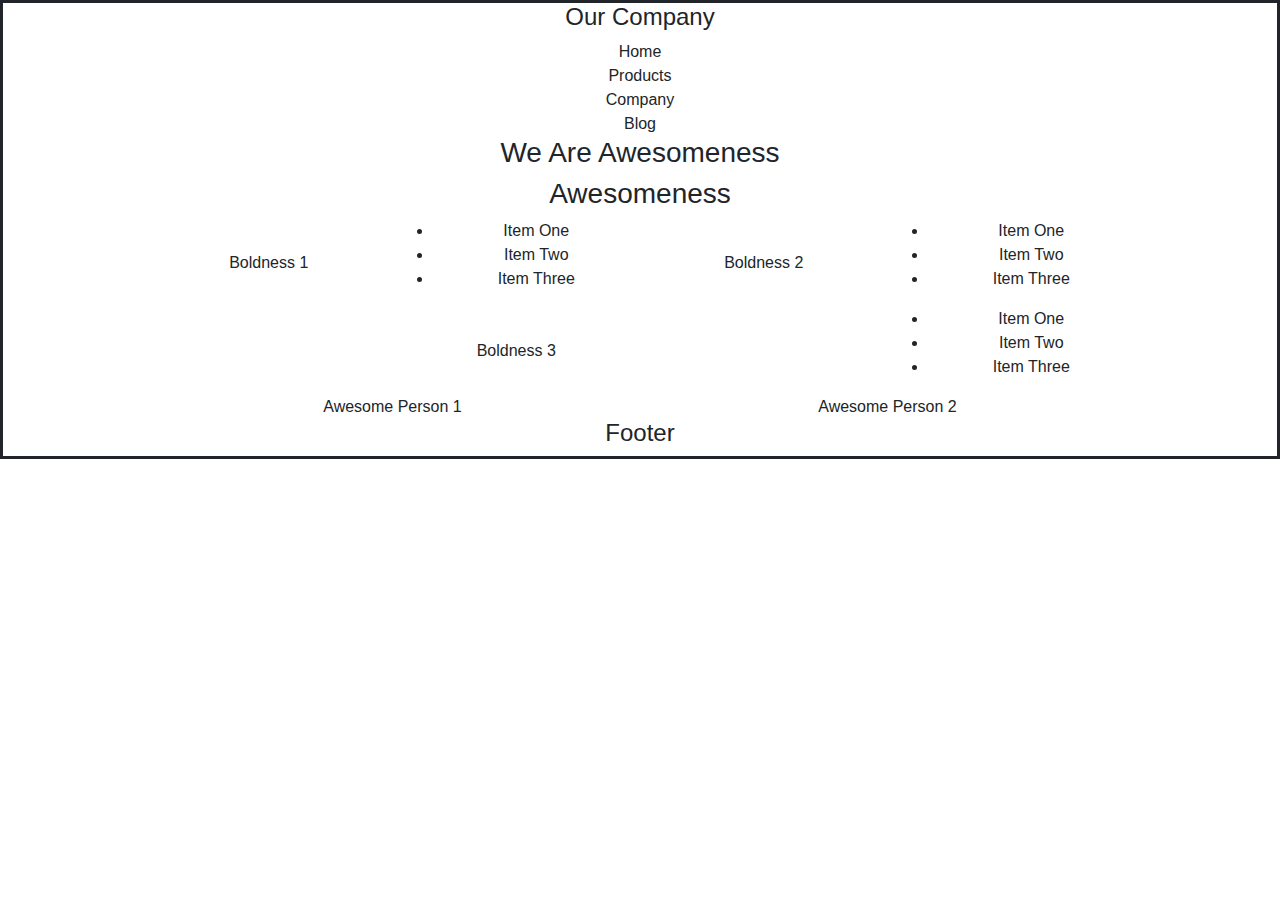
<file: bootstrap/medium.html>
<!DOCTYPE html>
<html lang="en">
<head>
    <!-- required meta tags -->
    <meta charset="UTF-8" />
    <meta name="viewport" content="width=device-width, initial-scale=1.0" />
    <!-- bootstrap CSS -->
    <link
        rel="stylesheet"
        href="https://stackpath.bootstrapcdn.com/bootstrap/4.4.1/css/bootstrap.min.css"
        integrity="sha384-Vkoo8x4CGsO3+Hhxv8T/Q5PaXtkKtu6ug5TOeNV6gBiFeWPGFN9MuhOf23Q9Ifjh"
        crossorigin="anonymous"
    />
    <link rel="stylesheet" href="medium.css" />
    <title>Basic Layout</title>
</head>
<header>
    <div class="header">
    <h4>Our Company</h4>
</header>
<div class="links">
    <div class="button">Home</div>
    <div class="button">Products</div>
    <div class="button">Company</div>
    <div class="button">Blog</div>
<body>
    <h3>We Are Awesomeness</h3>
    <h3>Awesomeness</h3>
    <!-- bootstrap CS -->
    <div class="Items">
        <div class="row row-cols-1 row-cols-sm-2 row-cols-md-4">
            <div class="col">Boldness 1</div>
            <ul>
                <li>Item One</li>
                <li>Item Two</li>
                <li>Item Three</li>
            </ul>
            <div class="col">Boldness 2</div>
            <ul>
                <li>Item One</li>
                <li>Item Two</li>
                <li>Item Three</li>
            </ul>
            <div class="col">Boldness 3</div>
            <ul>
                <li>Item One</li>
                <li>Item Two</li>
                <li>Item Three</li>
            </ul>
        </div>
    </div>
    <div class ="picture">
        <div class="row">
        <div class="col-sm">
            Awesome Person 1
        </div>
        <div class="col-sm">
            Awesome Person 2
        </div>
    </div>
    <footer>
        <h4>Footer</h4>
    </footer>
    <!--optional JS -->
</body>
</html>
</file>
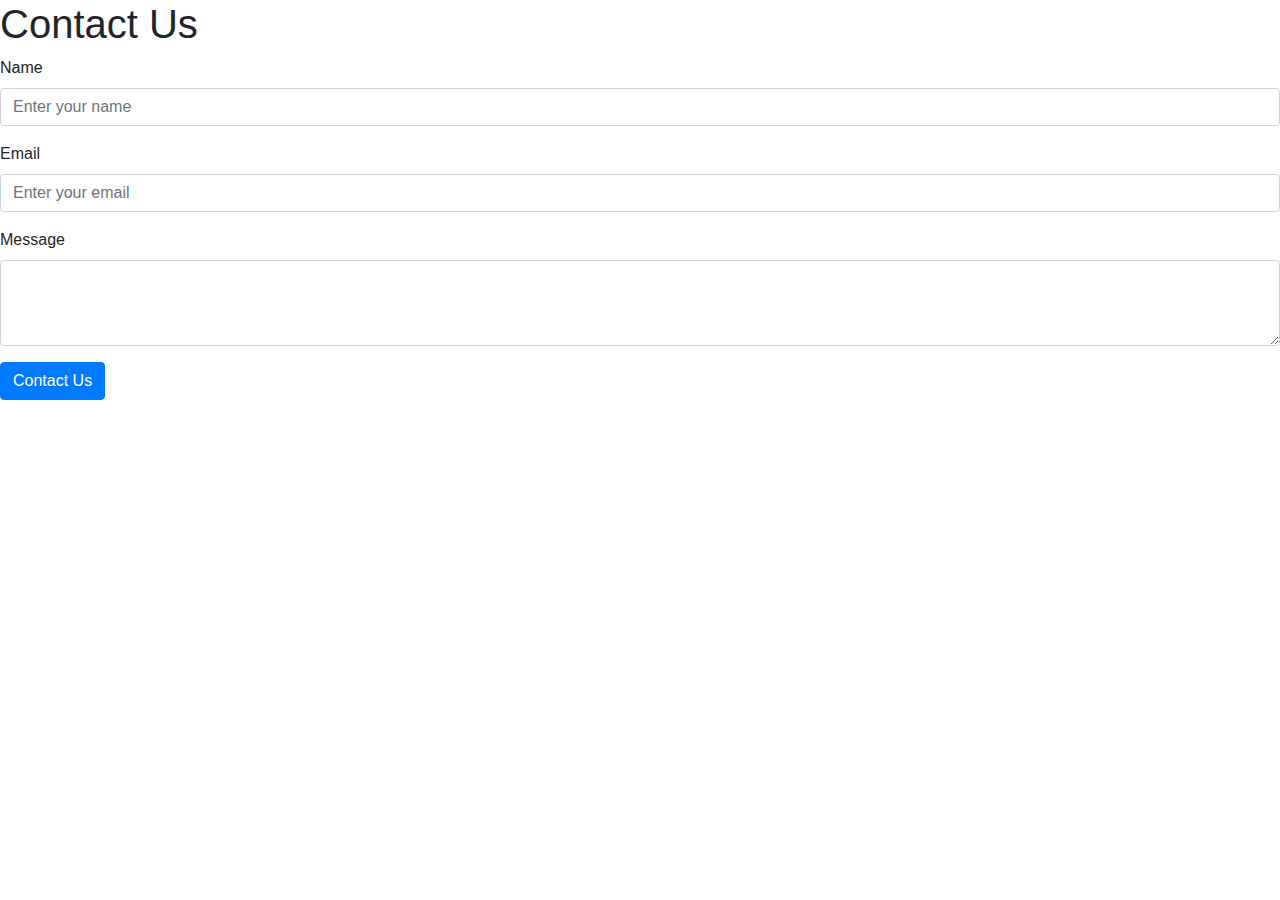
<file: bootstrap/small.html>
<!DOCTYPE html>
<html lang="en">
<head>
    <!-- required meta tags -->
    <meta charset="UTF-8" />
    <meta name="viewport" content="width=device-width, initial-scale=1.0" />
    <!-- bootstrap CSS -->
    <link
        rel="stylesheet"
        href="https://stackpath.bootstrapcdn.com/bootstrap/4.4.1/css/bootstrap.min.css"
        integrity="sha384-Vkoo8x4CGsO3+Hhxv8T/Q5PaXtkKtu6ug5TOeNV6gBiFeWPGFN9MuhOf23Q9Ifjh"
        crossorigin="anonymous"
    />
    <title>Contact Form</title>
</head>
<body>
    <h1>Contact Us</h1>
    <!-- bootstrap CS -->
    <form>
        <div class="form-group">
            <label for="InputName">Name</label>
            <input type="name" class="form-control" id="InputName" placeholder="Enter your name">
        </div>
        <div class="form-group">
            <label for="InputEmail">Email</label>
            <input type="email" class="form-control" id="InputEmail" placeholder="Enter your email">
        </div>
        <div class="form-group">
            <label for="InputText">Message</label>
            <textarea class="form-control" id="InputText" rows="3"></textarea>
        </div>
        <button type="ContactUs" class="btn btn-primary">Contact Us</button>
    </form>
    <!-- optional JS -->
</body>
</html>
</file>
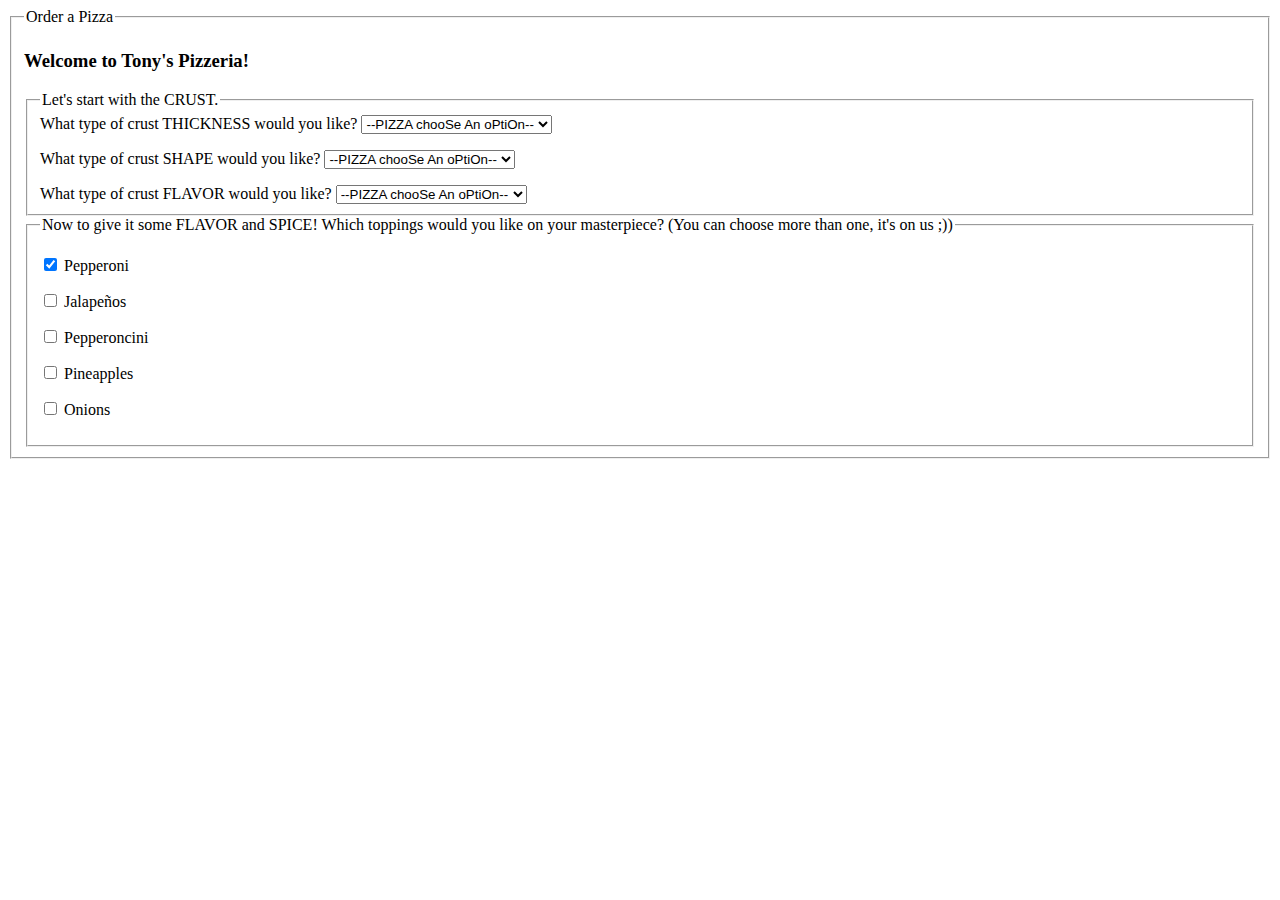
<file: day4/html_forms/pizza.html>
<!DOCTYPE html>
<html lang="en">
<head>
    <meta charset="UTF-8" />
    <meta name="viewport" content="width=device-width, initial-scale=1.0" />
    <title>Order a Pizza</title>
</head>
<body>
<form>
    <fieldset>
        <legend>Order a Pizza</legend>
        <h3>Welcome to Tony's Pizzeria!</h3>
            <fieldset>
                <legend>Let's start with the CRUST.</legend>
                <label for="crust-select"> What type of crust THICKNESS would you like? </label>
                <select name="crust" id="crust-select">
                    <option value="" disabled selected>--PIZZA chooSe An oPtiOn--</option>
                    <option value="regular">Regular Crust</option>
                    <option value="thick">Thick Crust</option>
                    <option value="thin">Thin Crust</option>
                </select>
                <p></p>
                <label for="crust-select"> What type of crust SHAPE would you like? </label>
                <select name="crust" id="crust-select">
                    <option value="" disabled selected>--PIZZA chooSe An oPtiOn--</option>
                    <option value="regular">Regular Shape</option>
                    <option value="square">Square Shape</option>
                    <option value="heart">Heart Shape</option>
                    <option value="triangle">Triangle Shape</option>
                </select>
                <p></p>
                <label for="crust-select"> What type of crust FLAVOR would you like? </label>
                <select name="crust" id="crust-select">
                    <option value="" disabled selected>--PIZZA chooSe An oPtiOn--</option>
                    <option value="regular">Regular Flavor</option>
                    <option value="cheese">Cheese Flavor/option>
                    <option value="garlic">Garlic Flavor</option>
                    <option value="gochujang">Gochujang Flavor</option>
                    <option value="cinnamon_sugar">Cinnamon Sugar Flavor</option>
                </select>
            </fieldset>
            <fieldset>
                <legend>Now to give it some FLAVOR and SPICE! Which toppings would you like on your masterpiece? (You can choose more than one, it's on us ;))</legend>
                <p>
                    <label> <input type="checkbox" checked /> Pepperoni </label>
                </p>
                <p>
                    <label> <input type="checkbox" /> Jalapeños </label>
                </p>
                <p>
                    <label> <input type="checkbox" /> Pepperoncini </label>
                </p>
                <p>
                    <label> <input type="checkbox" /> Pineapples </label>
                </p>
                <p>
                    <label> <input type="checkbox" /> Onions </label>
                </p>
            </fieldset>
    </fieldset>
</form>
</body>
</html>
</file>
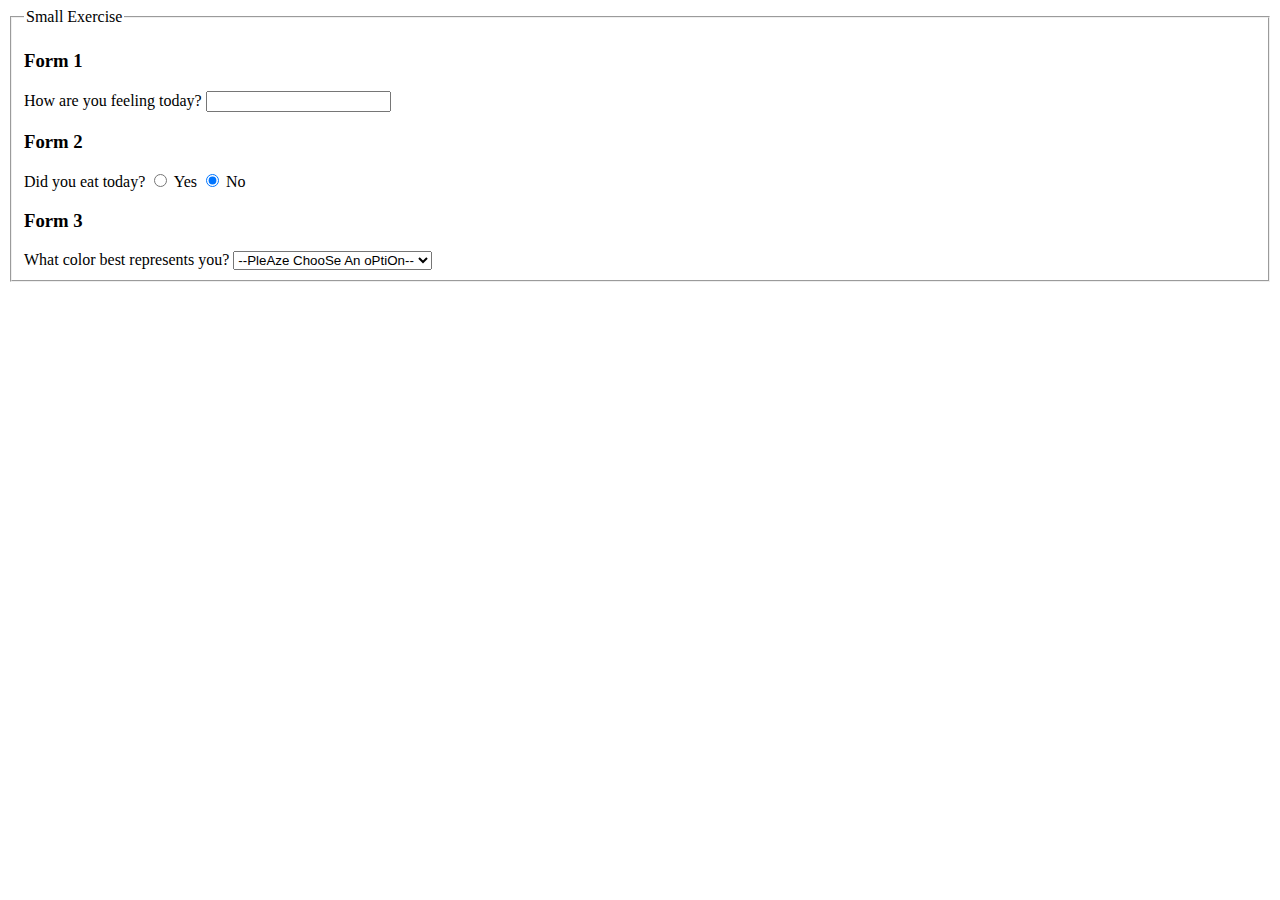
<file: day4/html_forms/small.html>
<!DOCTYPE html>
<html lang="en">
<head>
    <meta charset="UTF-8" />
    <meta name="viewport" content="width=device-width, initial-scale=1.0" />
    <title>HTML Forms</title>
</head>
<body>
<form>
    <fieldset>
        <legend>Small Exercise</legend>
        <h3>Form 1</h3>
            <label for="feelings"> How are you feeling today?</label>
            <input type="text" name="feelings" id="feelings" />
        
        <h3>Form 2</h3>
            <label>
                Did you eat today?
                <input type="radio" id="yes" name="question" value="yes" checked /> Yes
            </label>
            <label> <input type="radio" id="no" name="question" value="no" checked /> No </label>

        <h3>Form 3</h3>
            <label for="color-select"> What color best represents you? </label>
            <select name="color" id="color-select">
                <option value="" disabled selected>--PleAze ChooSe An oPtiOn--</option>
                <option value="blue">Blue</option>
                <option value="grey">Grey</option>
                <option value="yellow">Yellow</option>
                <option value="red">Red</option>
                <option value="purple">Purple</option>
                <option value="rainbow">Rainbow</option>
                <option value="black">Black</option>
                <option value="orange">Orange</option>
                <option value="yellow">Yellow</option>
                <option value="green">Green</option>
                <option value="white">White</option>
                <option value="brown">Brown</option>
                <option value="pink">Pink</option>
                <option value="colorless">Colorless</option>
                <option value="none of the above">NONE OF THE ABOVE</option>
            </select>
        </fieldset
</form>
</body>
</html>
</file>
<file: bootstrap/medium.css>
html {
    box-sizing: border-box;
    font-size: 16px;
}

*, *::before, *::after {
    box-sizing: inherit;
}

body {
    font-family: -apple-system, BlinkMacSystemFont, "Segoe UI", Roboto, Helvetica, Arial, sans-serif, "Apple Color Emoji", "Segoe UI Emoji", "Segoe UI Symbol";
    position: relative;
    margin: 0;
    min-height: 10px;
    min-width: 10px;
    border-style: solid;
    text-align: center;
}

header {
    text-align: center;
}

section {
    display: block;
    margin: 16px auto;
    width: 100%;
}

.links {
    flex-direction: row;
    flex-wrap: wrap;
    margin: auto;
    max-width: 960px;
    width: 100%;
}

.container {
    display: flex;
    flex-wrap: wrap;
    margin: auto;
    max-width: 960px;
    width: 100%;
}

.col {
    flex-direction: column;
    flex-wrap: wrap;
    margin: auto;
    max-width: 960px;
    width: 100%;
}

.placeholder {
    background-color: #efefef;
    border-bottom: solid 1px #000;
    display: inline-block;
    min-height: 19px;
    min-width: 130px;
    padding: 1px 4px 2px;
}
</file>
